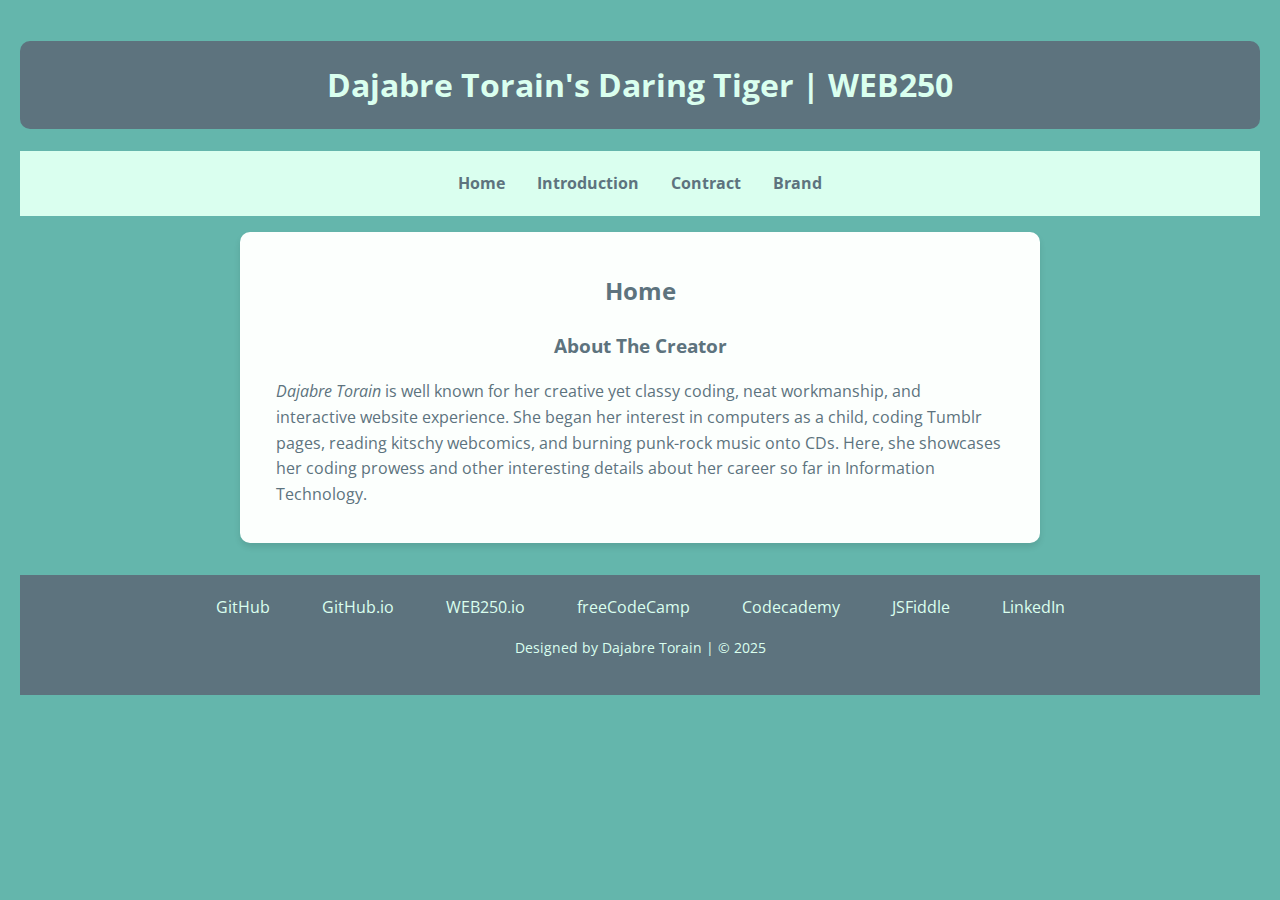
<file: index.html>
<!DOCTYPE html>
<html lang="en">

<head>
  <meta http-equiv="Content-Type" content="text/html; charset=UTF-8">
  <meta name="description" content="Index/Home">
  <meta name="keywords" content="HTML, CSS, JavaScript">
  <meta name="author" content="Dajabre Torain">
  <meta name="viewport" content="width=device-width, initial-scale=1.0">

  <!--  Link to CSS file(s) -->
  <link rel="stylesheet" href="styles/default.css">

  <title> Dajabre Torain's Daring Tiger | WEB250 | Home</title>

  <!-- Dynamic header/footer JS -->
  <script src="scripts/headfoot250.js" defer></script>

  <!-- Accumulus Validator -->
  <script src="https://lint.page/kit/880bd5.js" crossorigin="anonymous"></script>
</head>

<body>
      <header></header>

  <main>
    <section id="about">
      <header>
        <h2>Home</h2>
        <h3>About The Creator</h3>
      </header>
      <p>
        <em>Dajabre Torain</em> is well known for her creative yet classy coding,
        neat workmanship, and interactive website experience.
        She began her interest in computers as a child, coding Tumblr pages,
        reading kitschy webcomics, and burning punk-rock music onto CDs.
        Here, she showcases her coding prowess and other interesting details about her
        career so far in Information Technology.
      </p>
    </section>
  </main>

   <footer></footer>
</body>
</html>
</file>
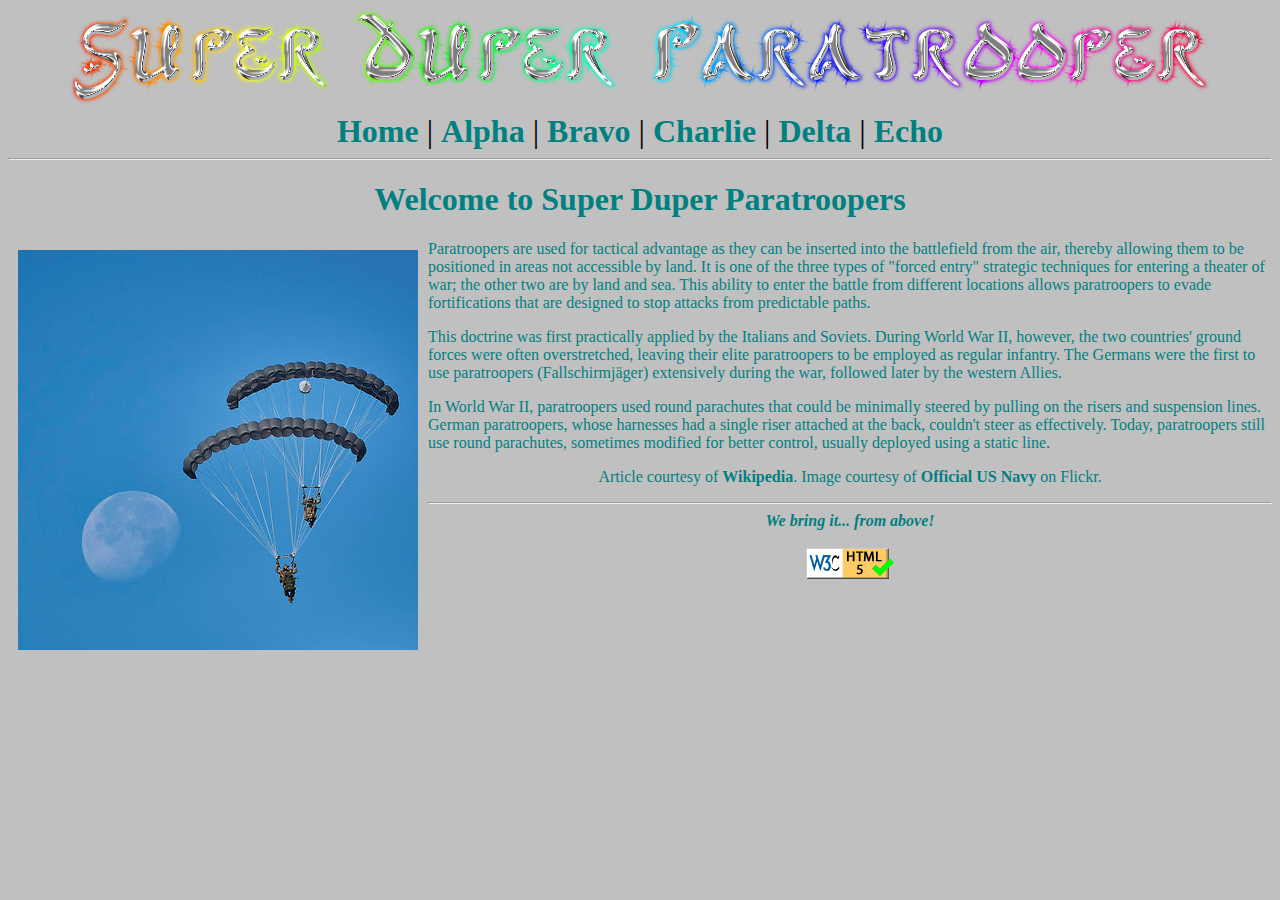
<file: multipage_sites/superduper_static/index.htm>
<!DOCTYPE html>
<html lang="en">
<head>
    <meta charset="UTF-8">
    <title>Super Duper Paratrooper Page</title>
    <link rel="stylesheet" href="styles.css">
</head>

<body>

<header>
    <a href="index.html">
        <img class="linkedimage" src="images/sdp_banner.png" alt="Super Duper Paratrooper Banner">
    </a>
    <br>

    <nav>
        <a href="index.html">Home</a> |
        <a href="alpha.htm">Alpha</a> |
        <a href="bravo.htm">Bravo</a> |
        <a href="charlie.htm">Charlie</a> |
        <a href="delta.htm">Delta</a> |
        <a href="echo.htm">Echo</a>
    </nav>
</header>

<hr>

<h1>Welcome to Super Duper Paratroopers</h1>

<p>
    <img class="one" src="images/parachutist1.jpg" alt="Paratrooper descending with parachute">
    Paratroopers are used for tactical advantage as they can be inserted into the battlefield from the air,
    thereby allowing them to be positioned in areas not accessible by land. It is one of the three types of
    "forced entry" strategic techniques for entering a theater of war; the other two are by land and sea.
    This ability to enter the battle from different locations allows paratroopers to evade fortifications
    that are designed to stop attacks from predictable paths.
</p>

<p>
    This doctrine was first practically applied by the Italians and Soviets. During World War II, however,
    the two countries' ground forces were often overstretched, leaving their elite paratroopers to be
    employed as regular infantry. The Germans were the first to use paratroopers (Fallschirmjäger)
    extensively during the war, followed later by the western Allies.
</p>

<p>
    In World War II, paratroopers used round parachutes that could be minimally steered by pulling on the
    risers and suspension lines. German paratroopers, whose harnesses had a single riser attached at the
    back, couldn't steer as effectively. Today, paratroopers still use round parachutes, sometimes modified
    for better control, usually deployed using a static line.
</p>

<p class="credits">
    Article courtesy of <a href="https://wikipedia.org">Wikipedia</a>.  
    Image courtesy of <a href="https://www.flickr.com/photos/usnavy/">Official US Navy</a> on Flickr.
</p>

<hr>

<footer id="tagline">
    We bring it... from above!
    <br><br>
    <a href="https://validator.w3.org/check?uri=referer">
        <img src="images/valid_html5.gif" alt="Valid HTML 5 badge"
             height="31" width="88" style="border:0;">
    </a>
</footer>

</body>
</html>
</file>
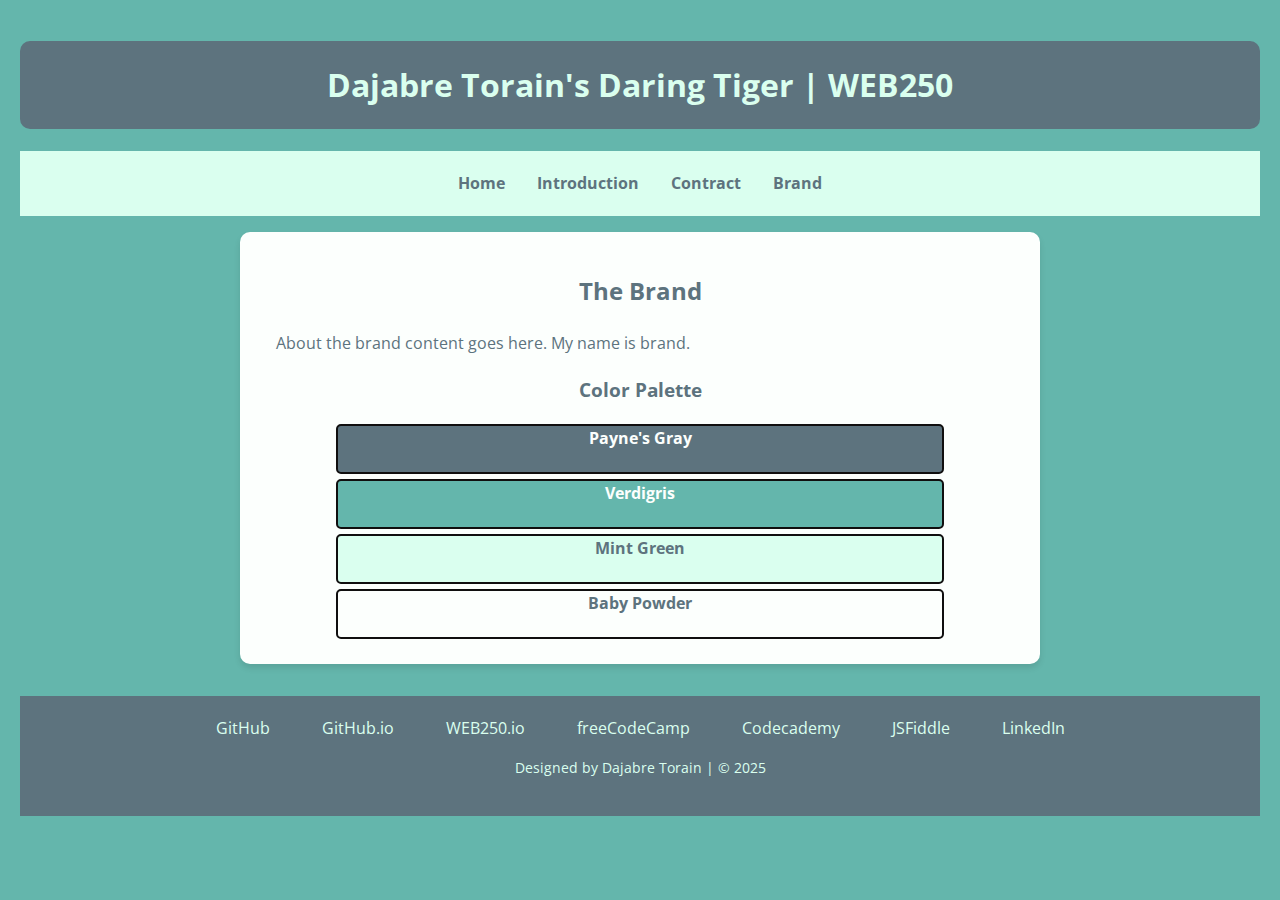
<file: brand250.html>
<!DOCTYPE html>
<html lang="en">

<head>
  <meta http-equiv="Content-Type" content="text/html; charset=UTF-8">
  <meta name="description" content="Index/Home">
  <meta name="keywords" content="HTML, CSS, JavaScript">
  <meta name="author" content="Dajabre Torain">
  <meta name="viewport" content="width=device-width, initial-scale=1.0">

  <!--  Link to CSS file(s) -->
  <link rel="stylesheet" href="styles/default.css">

  <title> Dajabre Torain's Daring Tiger | WEB250 | The Brand</title>

  <!-- Dynamic header/footer JS -->
  <script src="scripts/headfoot250.js" defer></script>

  <!-- Accumulus Validator -->
  <script src="https://lint.page/kit/880bd5.js" crossorigin="anonymous"></script>

</head>

<body>
  <header></header>

  <main>
      <h2>The Brand</h2>
      <p>About the brand content goes here. My name is brand.</p>

 <h3>Color Palette</h3>
    <div class="color-palette">
      <div class="color-box" style="background-color: #5d737eff; color:#fcfffdff; border-color:#100f0f;">Payne's Gray</div>
      <div class="color-box" style="background-color: #64b6acff; color:#fcfffdff; border-color: #100f0f;">Verdigris</div>
      <div class="color-box" style="background-color: #daffefff; color:#5d737eff; border-color:#100f0f;">Mint Green</div>
      <div class="color-box" style="background-color: #fcfffdff; color:#5d737eff; border-color:#100f0f;">Baby Powder</div>
      </div>
  </main>

  <footer></footer>
  
</body>
</html>
</file>
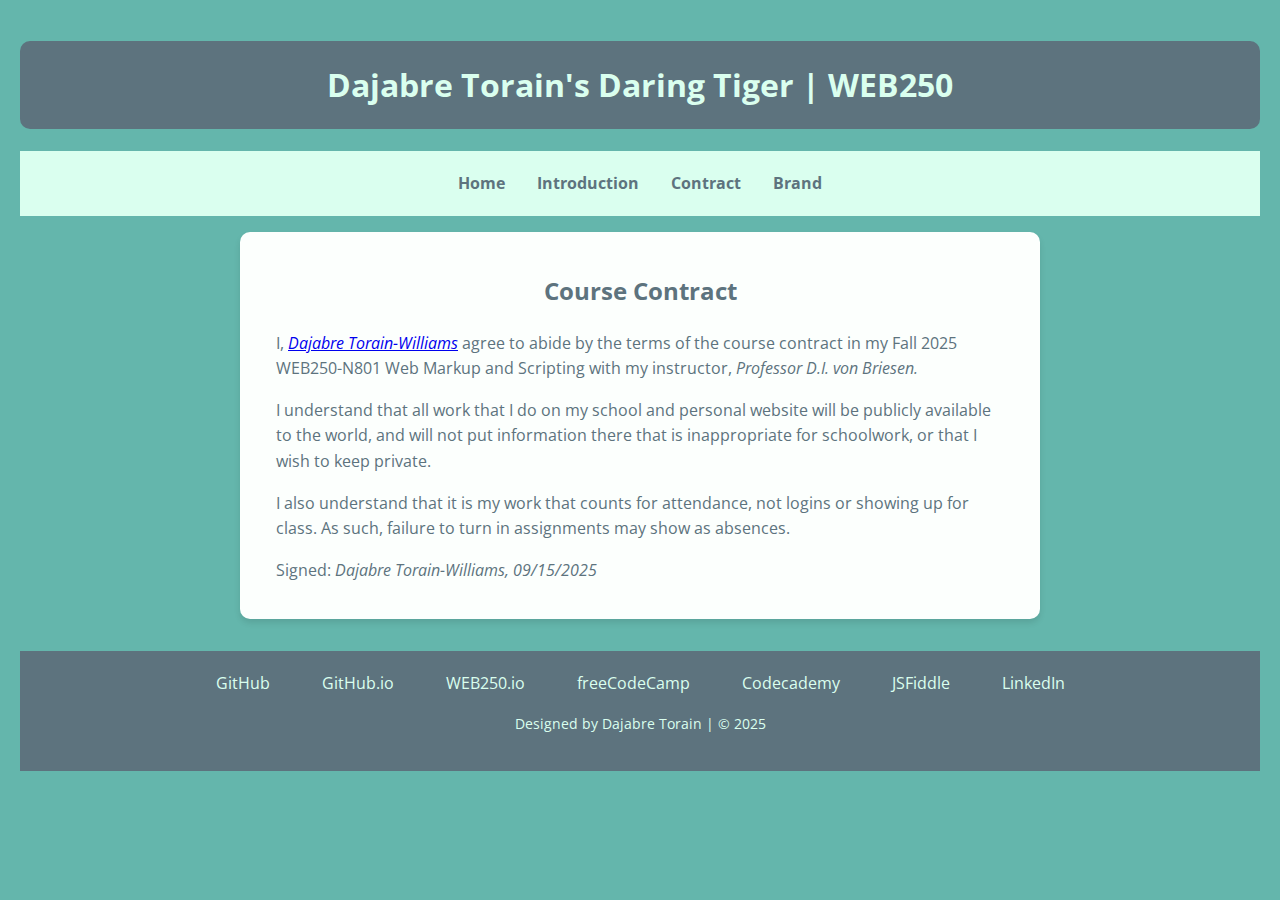
<file: contract250.html>
<!DOCTYPE html>
<html lang="en">

<head>
  <meta http-equiv="Content-Type" content="text/html; charset=UTF-8">
  <meta name="description" content="Index/Home">
  <meta name="keywords" content="HTML, CSS, JavaScript">
  <meta name="author" content="Dajabre Torain">
  <meta name="viewport" content="width=device-width, initial-scale=1.0">

  <!--  Link to CSS file(s) -->
  <link rel="stylesheet" href="styles/default.css">

  <title> Dajabre Torain's Daring Tiger | WEB250 | Course Contract </title>
  
  <!-- Dynamic header/footer JS -->
  <script src="scripts/headfoot250.js" defer></script>

  <!-- Accumulus Validator -->
  <script src="https://lint.page/kit/880bd5.js" crossorigin="anonymous"></script>
</head>

<body>
      <header></header>

  <main>
    <h2>Course Contract</h2>
    <p>
      I, <em><a href="./introduction250.html" title="Intro Link">Dajabre Torain-Williams</a></em> agree to abide by the
      terms of the course contract in my Fall 2025
      WEB250-N801 Web Markup and Scripting with my instructor, <em>Professor D.I. von Briesen.</em>
    </p>
    <p>
      I understand that all work that I do on my school and personal website will be publicly available to the
      world, and will not put information there that is inappropriate for schoolwork, or that I wish to keep private.
    </p>
    <p>I also understand that it is my work that counts for attendance, not logins or showing up for class.
      As such, failure to turn in assignments may show as absences.
    </p>
    <p>Signed: <em>Dajabre Torain-Williams, 09/15/2025</em></p>
  </main>
    
    <footer></footer>
</body>
</html>
</file>
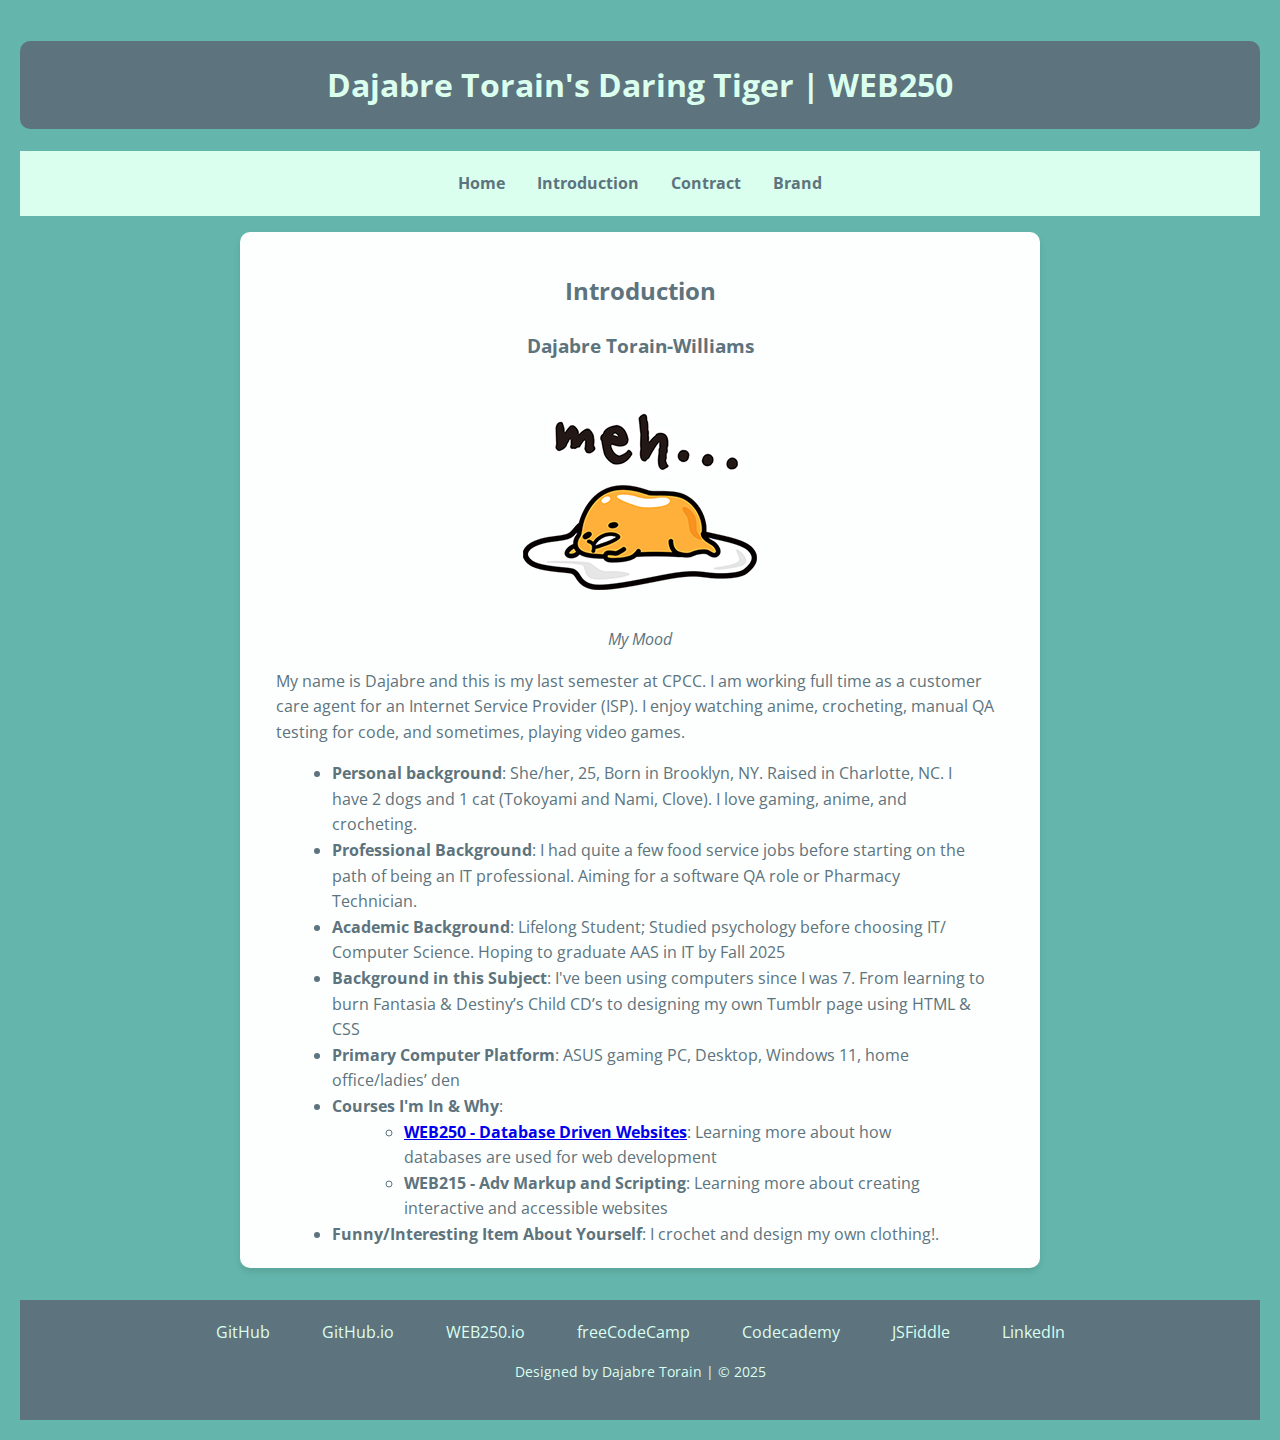
<file: introduction250.html>
<!DOCTYPE html>
<html lang="en">

<head>
  <meta http-equiv="Content-Type" content="text/html; charset=UTF-8">
  <meta name="description" content="Index/Home">
  <meta name="keywords" content="HTML, CSS, JavaScript">
  <meta name="author" content="Dajabre Torain">
  <meta name="viewport" content="width=device-width, initial-scale=1.0">

  <!--  Link to CSS file(s) -->
  <link rel="stylesheet" href="styles/default.css">

  <title> Dajabre Torain's Daring Tiger | WEB250 | Introduction</title>
  
  <!-- Dynamic header/footer JS -->
  <script src="scripts/headfoot250.js" defer></script>

  <!-- Accumulus Validator -->
  <script src="https://lint.page/kit/880bd5.js" crossorigin="anonymous"></script>
</head>

<body>
      <header></header>

  <main>
    <h2>Introduction</h2>
    <h3>Dajabre Torain-Williams</h3>

    <figure>
      <img src="images/gudetamame.png" alt="Gudetama: 'Meh'"> 
      <figcaption><em>My Mood</em></figcaption>
    </figure>

    <p>
      My name is Dajabre and this is my last semester at CPCC. I am working full time as a 
      customer care agent for an Internet Service Provider (ISP). I enjoy watching anime, 
      crocheting, manual QA testing for code, and sometimes, playing video games.
    </p>

      <ul>
        <li><strong>Personal background</strong>: She/her, 25, Born in Brooklyn, NY. Raised in Charlotte, NC.
          I have 2 dogs and 1 cat (Tokoyami and Nami, Clove). I love gaming, anime, and crocheting.</li>

        <li><strong>Professional Background</strong>: I had quite a few food service jobs before starting on the path of being an IT professional. 
            Aiming for a software QA role or Pharmacy Technician.</li>

        <li><strong>Academic Background</strong>: Lifelong Student; Studied psychology before choosing IT/ Computer Science. 
          Hoping to graduate AAS in IT by Fall 2025</li>

        <li><strong>Background in this Subject</strong>: I've been using computers since I was 7. From learning to burn Fantasia &
          Destiny’s Child CD’s to designing my own Tumblr page using HTML & CSS</li>

        <li><strong>Primary Computer Platform</strong>: ASUS gaming PC, Desktop, Windows 11, home office/ladies’ den</li>
        
        <li><strong>Courses I'm In & Why</strong>:
          <ul>
            <li><strong><a href= "./contract250.html" title="Contract">WEB250 - Database Driven Websites</a></strong>: Learning more about how databases are used for web development
            </li>
             <li><strong>WEB215 - Adv Markup and Scripting</strong>:  Learning more about creating interactive and accessible websites</li>
            </ul>
          </li>
          
          <li><strong>Funny/Interesting Item About Yourself</strong>: I crochet and design my own clothing!.</li>
      </ul>
  </main>

  <footer></footer>
</body>
</html>
</file>
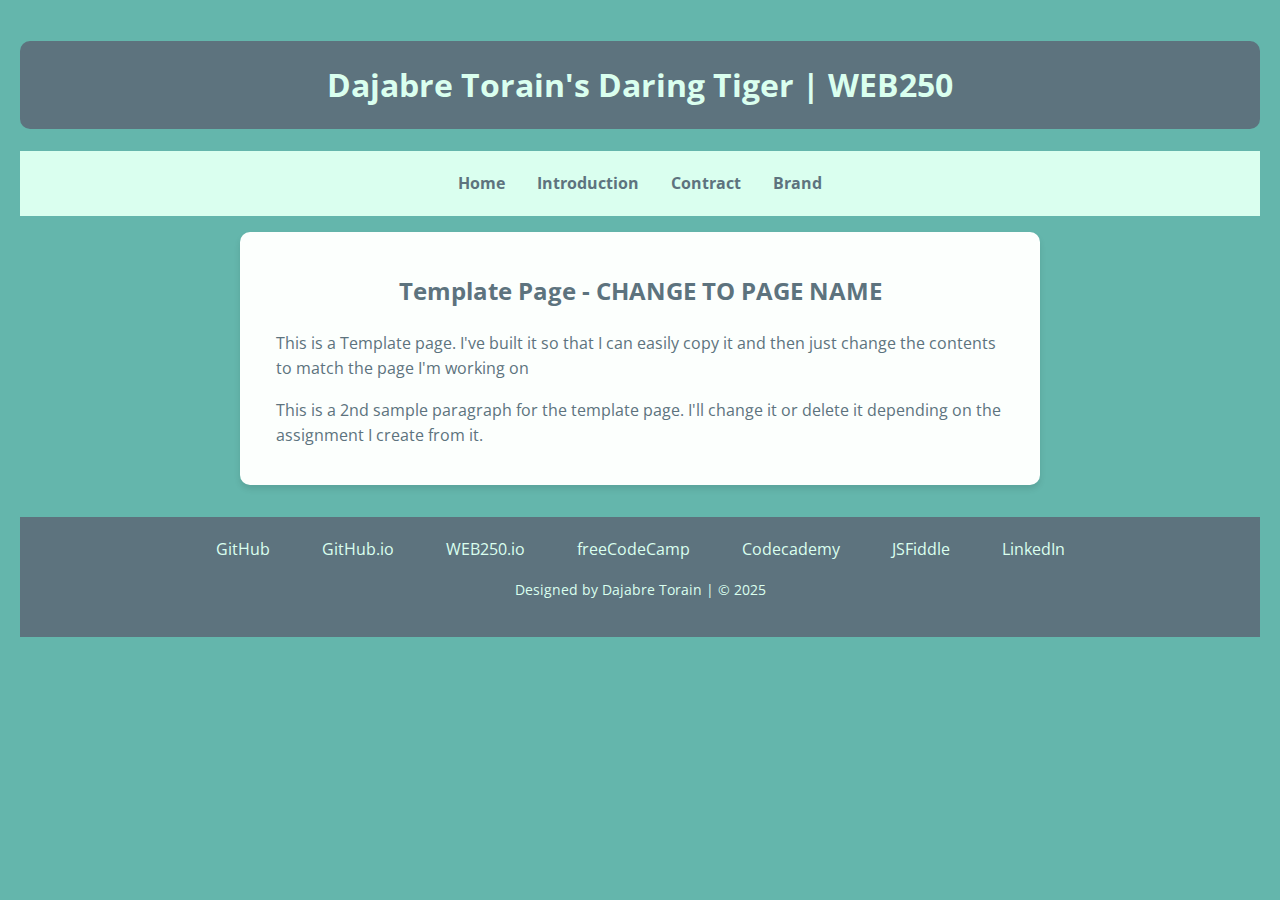
<file: template250.html>
<!DOCTYPE html>
<html lang="en">

<head>
  <meta http-equiv="Content-Type" content="text/html; charset=UTF-8">
  <meta name="description" content="Index/Home">
  <meta name="keywords" content="HTML, CSS, JavaScript">
  <meta name="author" content="Dajabre Torain">
  <meta name="viewport" content="width=device-width, initial-scale=1.0">

  <!--  Link to CSS file(s) -->
  <link rel="stylesheet" href="styles/default.css">

  <!-- Dynamic header/footer JS -->
  <script src="scripts/headfoot250.js" defer></script>

  <title> Dajabre Torain's Daring Tiger | WEB250 | Template Page - CHANGE FOR THIS PAGE </title>
  
  <!-- Accumulus Validator -->
  <script src="https://lint.page/kit/880bd5.js" crossorigin="anonymous"></script>
</head>

<body>
    <header>
        <h1>Dajabre Torain's Daring Tiger | WEB250</h1>
      <nav>
        <ul>
          <li><a href="./index.html" title="Home">Home</a></li>
          <li><a href="./introduction250.html" title="Introduction">Introduction</a></li>
          <li><a href="./contract250.html" title="My Contract">Contract</a></li>
          <li><a href="./brand250.html" title="My Brand">Brand</a></li>
        </ul>
      </nav>
    </header>
  

   <main>
    <section id = "main-header">
        <h2>Template Page - CHANGE TO PAGE NAME</h2>
    </section>
    
      <p>This is a Template page. I've built it so that I can easily copy it and
         then just change the contents to match the page I'm working on</p>

         <p>This is a 2nd sample paragraph for the template page. I'll change it 
            or delete it depending on the assignment I create from it. </p>
  </main>

  <footer>
    <div id="footer-links">
      <ul>
        <li><a href="https://github.com/Sohfahking" target="_blank" title="GitHub">GitHub</a></li>
        <li><a href="http://Sohfahking.GitHub.io" target="_blank" title="GitHub.io">GitHub.io</a></li>
        <li><a href="https://sohfahking.github.io/web115/" target="_blank" title="WEB115">WEB115.io</a></li>
        <li><a href="https://sohfahking.github.io/web215/" target="_blank" title="WEB215">WEB215.io</a></li>
        <li><a href="https://sohfahking.github.io/web250/" target="_blank" title="WEB250">WEB250.io</a></li>
        <li><a href="https://www.freecodecamp.org/DajabreTorain" target="_blank" title="freeCodeCamp">freeCodeCamp</a>
        </li>
        <li><a href="https://www.codecademy.com/profiles/DajabreTorain" target="_blank"
            title="My Codecademy">Codecademy</a></li>
        <li><a href="https://jsfiddle.net/user/DajabreTorain" target="_blank" title="JSFiddle">JSFiddle</a></li>
        <li><a href="https://www.linkedin.com/in/dajabre-torain/" target="_blank" title="LinkedIn">LinkedIn</a></li>
      </ul>
    </div>

    <p> Website Designed By Dajabre Torain | &copy;2025 </p>
  </footer>
</body>
</html>
</file>
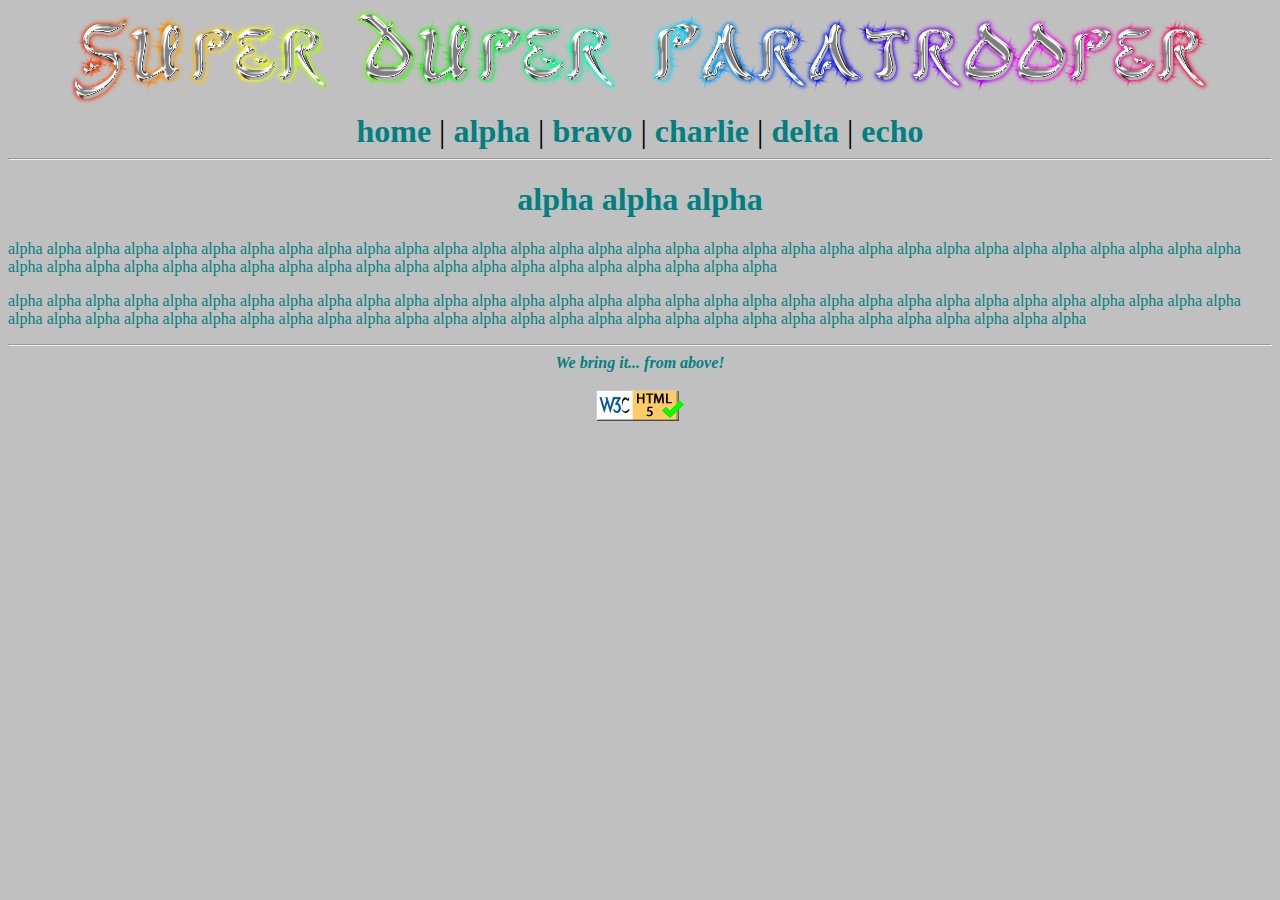
<file: multipage_sites/superduper_static/alpha.htm>
<!DOCTYPE html>
<html>
<head>
	<meta http-equiv="content-type" content="text/html;charset=UTF-8" />
	<title>super duper paratrooper page</title>
	<link rel = "stylesheet" type = "text/css" href = "styles.css" />
</head>
<body>


<header>
	<a href = "index.htm"  ><!-- this will always link the banner back to the home page -->
		<img class = "linkedimage" src = "images/sdp_banner.png" alt = "Super Duper Paratrooper" />
	</a>
	<br />
	
	<a href = "index.htm">home</a> | 
	<a href = "alpha.htm">alpha</a> | 
	<a href = "bravo.htm">bravo</a> | 
	<a href = "charlie.htm">charlie</a> | 
	<a href = "delta.htm">delta</a> | 
	<a href = "echo.htm">echo</a>
</header>

<hr />
<!-- dynamic content goes here -->

<h1>alpha alpha alpha</h1>

<p>
alpha alpha alpha alpha alpha alpha alpha alpha alpha alpha alpha alpha alpha alpha alpha alpha alpha alpha alpha alpha alpha alpha alpha alpha alpha alpha alpha alpha alpha alpha alpha alpha alpha alpha alpha alpha alpha alpha alpha alpha alpha alpha alpha alpha alpha alpha alpha alpha alpha alpha alpha alpha 
</p>
<p>
alpha alpha alpha alpha alpha alpha alpha alpha alpha alpha alpha alpha alpha alpha alpha alpha alpha alpha alpha alpha alpha alpha alpha alpha alpha alpha alpha alpha alpha alpha alpha alpha alpha alpha alpha alpha alpha alpha alpha alpha alpha alpha alpha alpha alpha alpha alpha alpha alpha alpha alpha alpha alpha alpha alpha alpha alpha alpha alpha alpha 
</p>


<hr />

<footer id = "tagline">
      		We bring it... from above!
	<br/><br/>
	<a href="http://validator.w3.org/check?uri=referer">
		<img src="images/valid_html5.gif"  alt="Valid HTML 5" 
			height="31" width="88" style="border:0px;" />

	</a>
</footer>

</body>
</html>
</file>
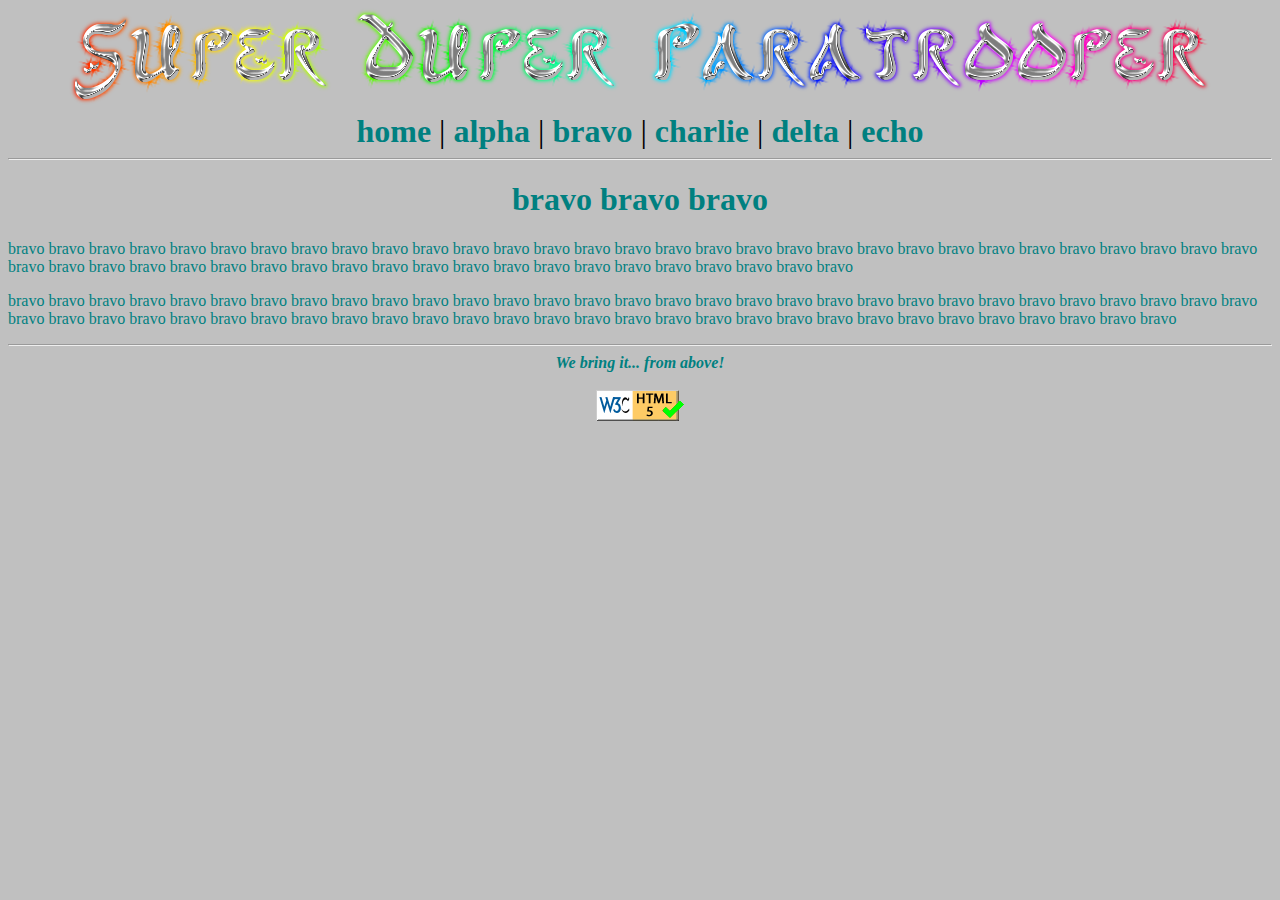
<file: multipage_sites/superduper_static/bravo.htm>
<!DOCTYPE html>
<html>
<head>
	<meta http-equiv="content-type" content="text/html;charset=UTF-8" />
	<title>super duper paratrooper page</title>
	<link rel = "stylesheet" type = "text/css" href = "styles.css" />
</head>
<body>


<header>
	<a href = "index.htm"  ><!-- this will always link the banner back to the home page -->
		<img class = "linkedimage" src = "images/sdp_banner.png" alt = "Super Duper Paratrooper" />
	</a>
	<br />
	
	<a href = "index.htm">home</a> | 
	<a href = "alpha.htm">alpha</a> | 
	<a href = "bravo.htm">bravo</a> | 
	<a href = "charlie.htm">charlie</a> | 
	<a href = "delta.htm">delta</a> | 
	<a href = "echo.htm">echo</a>
</header>

<hr />
<!-- dynamic content goes here -->

<h1>bravo bravo bravo</h1>

<p>
bravo bravo bravo bravo bravo bravo bravo bravo bravo bravo bravo bravo bravo bravo bravo bravo bravo bravo bravo bravo bravo bravo bravo bravo bravo bravo bravo bravo bravo bravo bravo bravo bravo bravo bravo bravo bravo bravo bravo bravo bravo bravo bravo bravo bravo bravo bravo bravo bravo bravo bravo bravo 
</p>
<p>
bravo bravo bravo bravo bravo bravo bravo bravo bravo bravo bravo bravo bravo bravo bravo bravo bravo bravo bravo bravo bravo bravo bravo bravo bravo bravo bravo bravo bravo bravo bravo bravo bravo bravo bravo bravo bravo bravo bravo bravo bravo bravo bravo bravo bravo bravo bravo bravo bravo bravo bravo bravo bravo bravo bravo bravo bravo bravo bravo bravo 
</p>


<hr />

<footer id = "tagline">
      		We bring it... from above!
	<br/><br/>
	<a href="http://validator.w3.org/check?uri=referer">
		<img src="images/valid_html5.gif"  alt="Valid HTML 5" 
			height="31" width="88" style="border:0px;" />

	</a>
</footer>

</body>
</html>
</file>
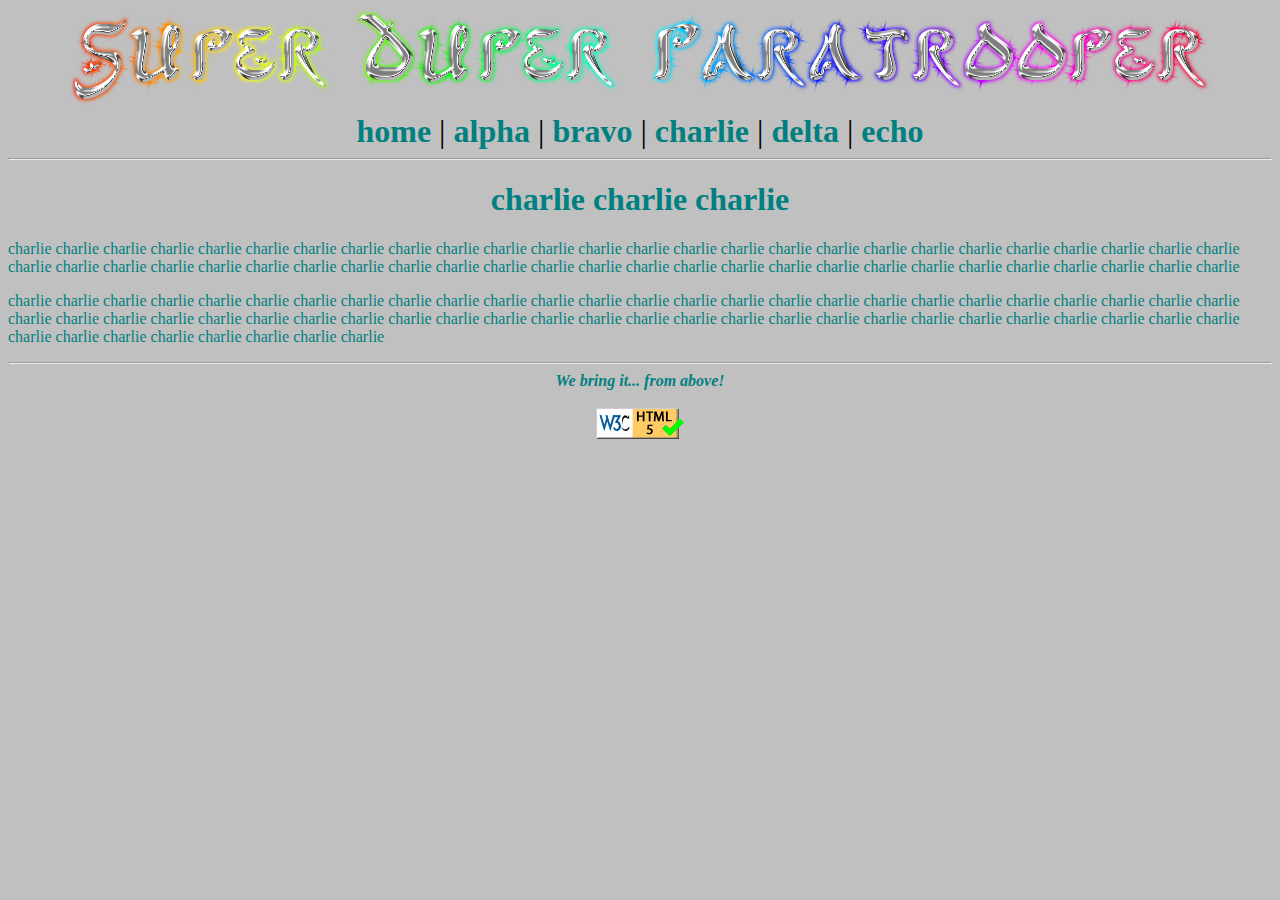
<file: multipage_sites/superduper_static/charlie.htm>
<!DOCTYPE html>
<html>
<head>
	<meta http-equiv="content-type" content="text/html;charset=UTF-8" />
	<title>super duper paratrooper page</title>
	<link rel = "stylesheet" type = "text/css" href = "styles.css" />
</head>
<body>


<header>
	<a href = "index.htm"  ><!-- this will always link the banner back to the home page -->
		<img class = "linkedimage" src = "images/sdp_banner.png" alt = "Super Duper Paratrooper" />
	</a>
	<br />
	
	<a href = "index.htm">home</a> | 
	<a href = "alpha.htm">alpha</a> | 
	<a href = "bravo.htm">bravo</a> | 
	<a href = "charlie.htm">charlie</a> | 
	<a href = "delta.htm">delta</a> | 
	<a href = "echo.htm">echo</a>
</header>

<hr />
<!-- dynamic content goes here -->

<h1>charlie charlie charlie</h1>

<p>
charlie charlie charlie charlie charlie charlie charlie charlie charlie charlie charlie charlie charlie charlie charlie charlie charlie charlie charlie charlie charlie charlie charlie charlie charlie charlie charlie charlie charlie charlie charlie charlie charlie charlie charlie charlie charlie charlie charlie charlie charlie charlie charlie charlie charlie charlie charlie charlie charlie charlie charlie charlie 
</p>
<p>
charlie charlie charlie charlie charlie charlie charlie charlie charlie charlie charlie charlie charlie charlie charlie charlie charlie charlie charlie charlie charlie charlie charlie charlie charlie charlie charlie charlie charlie charlie charlie charlie charlie charlie charlie charlie charlie charlie charlie charlie charlie charlie charlie charlie charlie charlie charlie charlie charlie charlie charlie charlie charlie charlie charlie charlie charlie charlie charlie charlie 
</p>


<hr />

<footer id = "tagline">
      		We bring it... from above!
	<br/><br/>
	<a href="http://validator.w3.org/check?uri=referer">
		<img src="images/valid_html5.gif"  alt="Valid HTML 5" 
			height="31" width="88" style="border:0px;" />

	</a>
</footer>

</body>
</html>
</file>
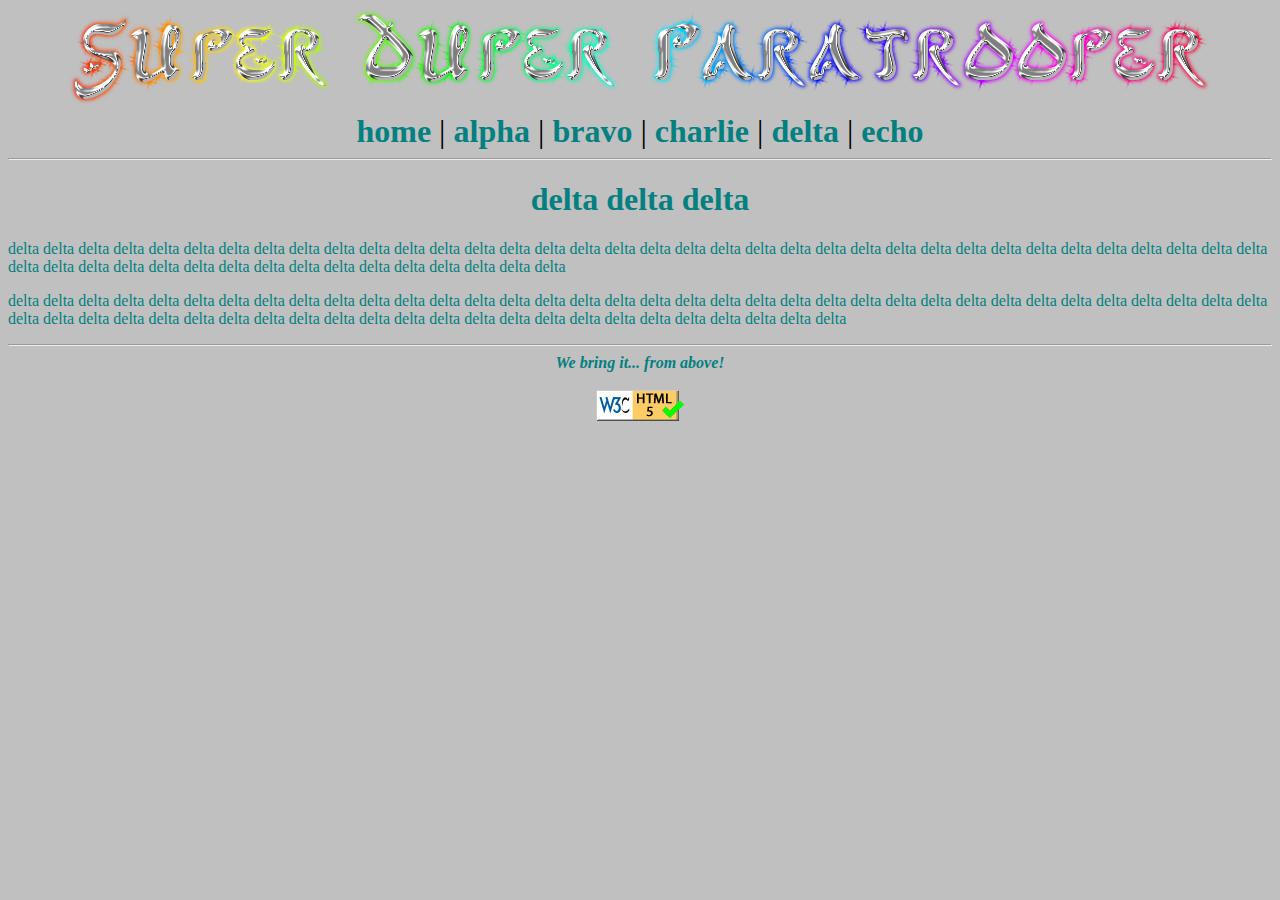
<file: multipage_sites/superduper_static/delta.htm>
<!DOCTYPE html>
<html>
<head>
	<meta http-equiv="content-type" content="text/html;charset=UTF-8" />
	<title>super duper paratrooper page</title>
	<link rel = "stylesheet" type = "text/css" href = "styles.css" />
</head>
<body>


<header>
	<a href = "index.htm"  ><!-- this will always link the banner back to the home page -->
		<img class = "linkedimage" src = "images/sdp_banner.png" alt = "Super Duper Paratrooper" />
	</a>
	<br />
	
	<a href = "index.htm">home</a> | 
	<a href = "alpha.htm">alpha</a> | 
	<a href = "bravo.htm">bravo</a> | 
	<a href = "charlie.htm">charlie</a> | 
	<a href = "delta.htm">delta</a> | 
	<a href = "echo.htm">echo</a>
</header>

<hr />
<!-- dynamic content goes here -->

<h1>delta delta delta</h1>

<p>
delta delta delta delta delta delta delta delta delta delta delta delta delta delta delta delta delta delta delta delta delta delta delta delta delta delta delta delta delta delta delta delta delta delta delta delta delta delta delta delta delta delta delta delta delta delta delta delta delta delta delta delta 
</p>
<p>
delta delta delta delta delta delta delta delta delta delta delta delta delta delta delta delta delta delta delta delta delta delta delta delta delta delta delta delta delta delta delta delta delta delta delta delta delta delta delta delta delta delta delta delta delta delta delta delta delta delta delta delta delta delta delta delta delta delta delta delta 
</p>


<hr />

<footer id = "tagline">
      		We bring it... from above!
	<br/><br/>
	<a href="http://validator.w3.org/check?uri=referer">
		<img src="images/valid_html5.gif"  alt="Valid HTML 5" 
			height="31" width="88" style="border:0px;" />

	</a>
</footer>

</body>
</html>
</file>
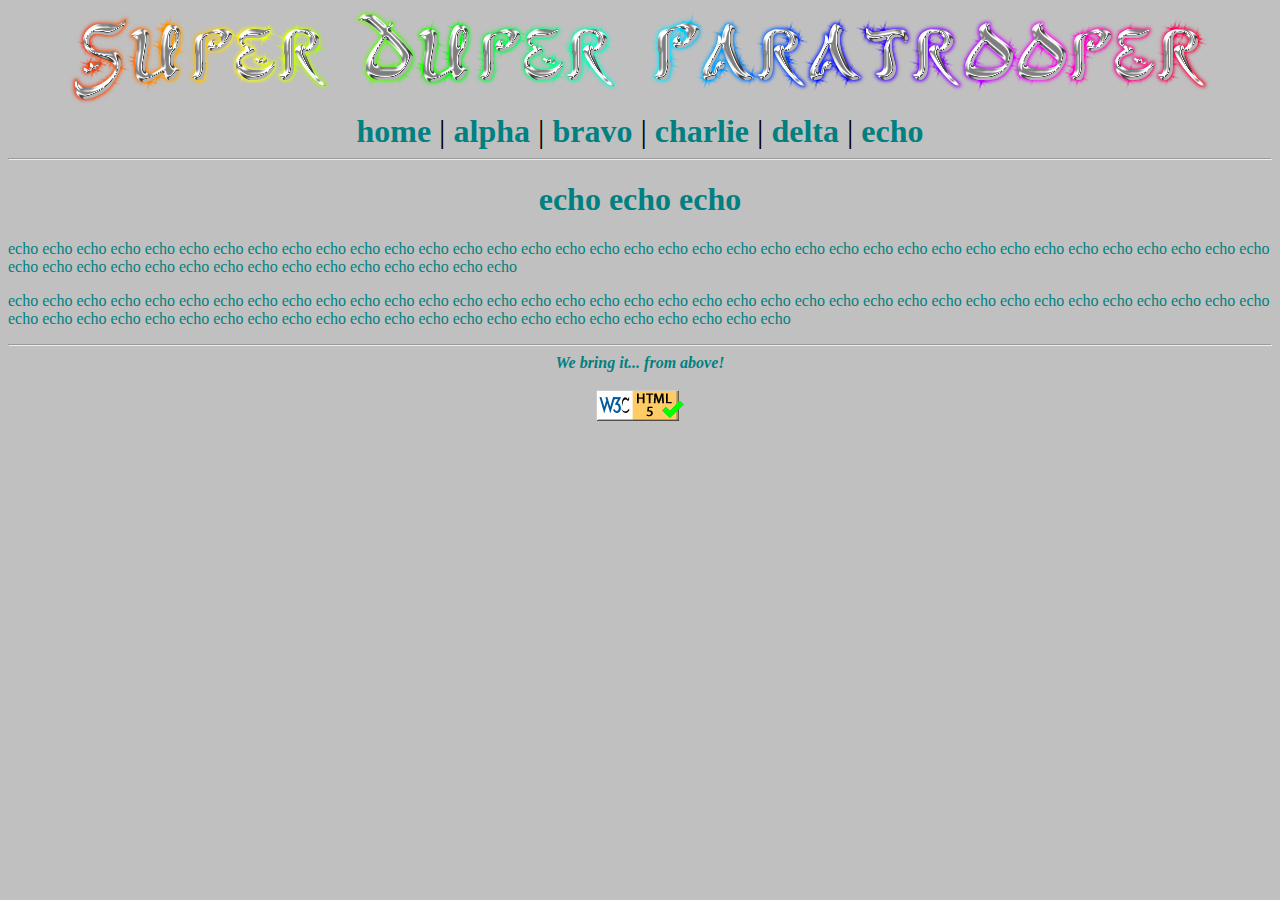
<file: multipage_sites/superduper_static/echo.htm>
<!DOCTYPE html>
<html>
<head>
	<meta http-equiv="content-type" content="text/html;charset=UTF-8" />
	<title>super duper paratrooper page</title>
	<link rel = "stylesheet" type = "text/css" href = "styles.css" />
</head>
<body>


<header>
	<a href = "index.htm"  ><!-- this will always link the banner back to the home page -->
		<img class = "linkedimage" src = "images/sdp_banner.png" alt = "Super Duper Paratrooper" />
	</a>
	<br />
	
	<a href = "index.htm">home</a> | 
	<a href = "alpha.htm">alpha</a> | 
	<a href = "bravo.htm">bravo</a> | 
	<a href = "charlie.htm">charlie</a> | 
	<a href = "delta.htm">delta</a> | 
	<a href = "echo.htm">echo</a>
</header>

<hr />
<!-- dynamic content goes here -->

<h1>echo echo echo</h1>

<p>
echo echo echo echo echo echo echo echo echo echo echo echo echo echo echo echo echo echo echo echo echo echo echo echo echo echo echo echo echo echo echo echo echo echo echo echo echo echo echo echo echo echo echo echo echo echo echo echo echo echo echo echo 
</p>
<p>
echo echo echo echo echo echo echo echo echo echo echo echo echo echo echo echo echo echo echo echo echo echo echo echo echo echo echo echo echo echo echo echo echo echo echo echo echo echo echo echo echo echo echo echo echo echo echo echo echo echo echo echo echo echo echo echo echo echo echo echo 
</p>


<hr />

<footer id = "tagline">
      		We bring it... from above!
	<br/><br/>
	<a href="http://validator.w3.org/check?uri=referer">
		<img src="images/valid_html5.gif"  alt="Valid HTML 5" 
			height="31" width="88" style="border:0px;" />

	</a>
</footer>

</body>
</html>
</file>
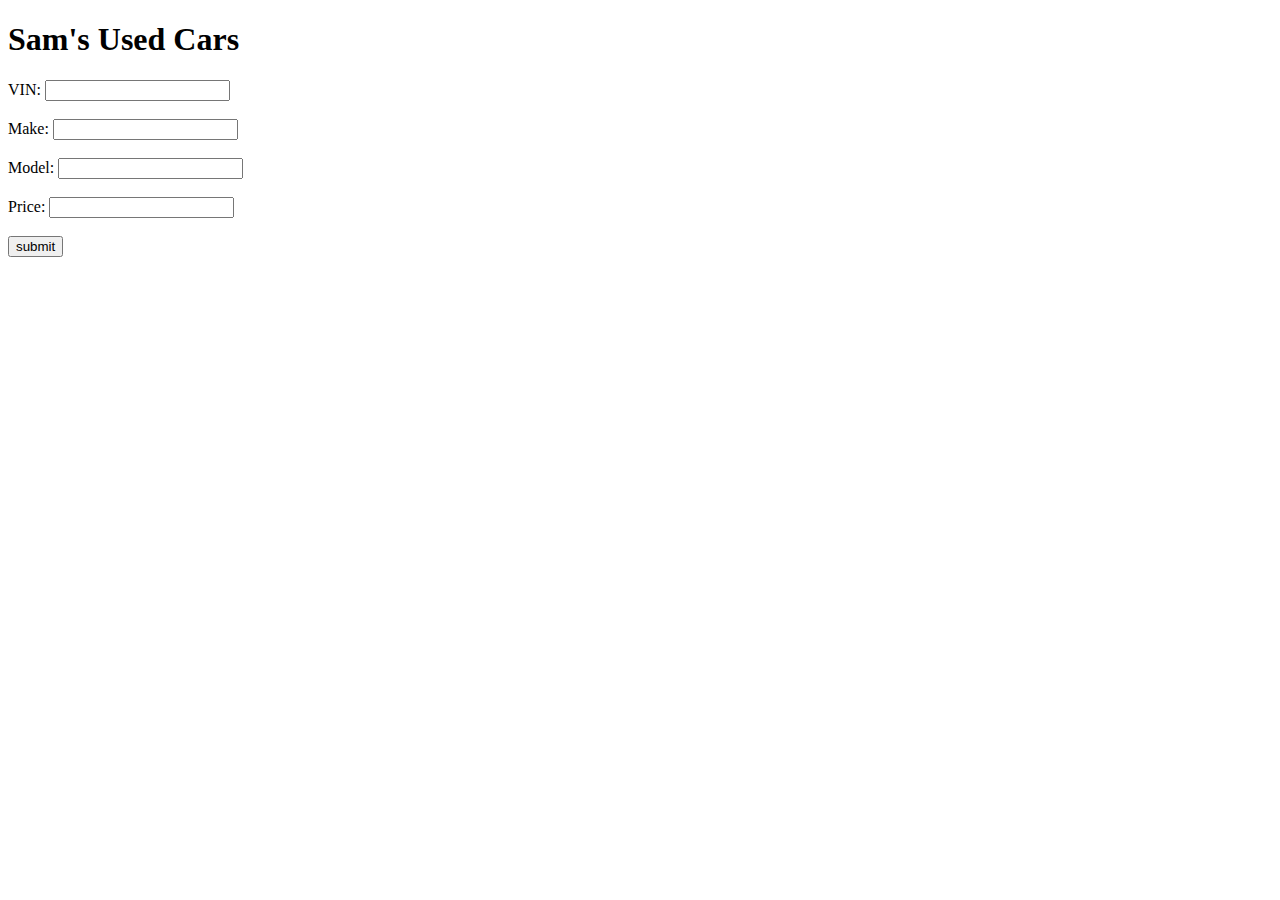
<file: joyofphp/joyphp/src/formEnterCar.htm>
﻿<!DOCTYPE html PUBLIC "-//W3C//DTD XHTML 1.0 Transitional//EN" "http://www.w3.org/TR/xhtml1/DTD/xhtml1-transitional.dtd">
<html xmlns="http://www.w3.org/1999/xhtml">

<head>
<title>Joy of PHP</title>
</head>

<body>
<h1>Sam's Used Cars
</h1>
<form action="SubmitCar.php" method="post">
	VIN: <input name="VIN" type="text" /><br />
	<br />
	Make: <input name="Make" type="text" /><br />
	<br />
	Model: <input name="Model" type="text" /><br />
	<br />
	Price: <input name="Asking_Price" type="text" /><br />
	<br />
	<input name="Submit1" type="submit" value="submit" /><br />
	&nbsp;</form>
</body>

</html>
</file>
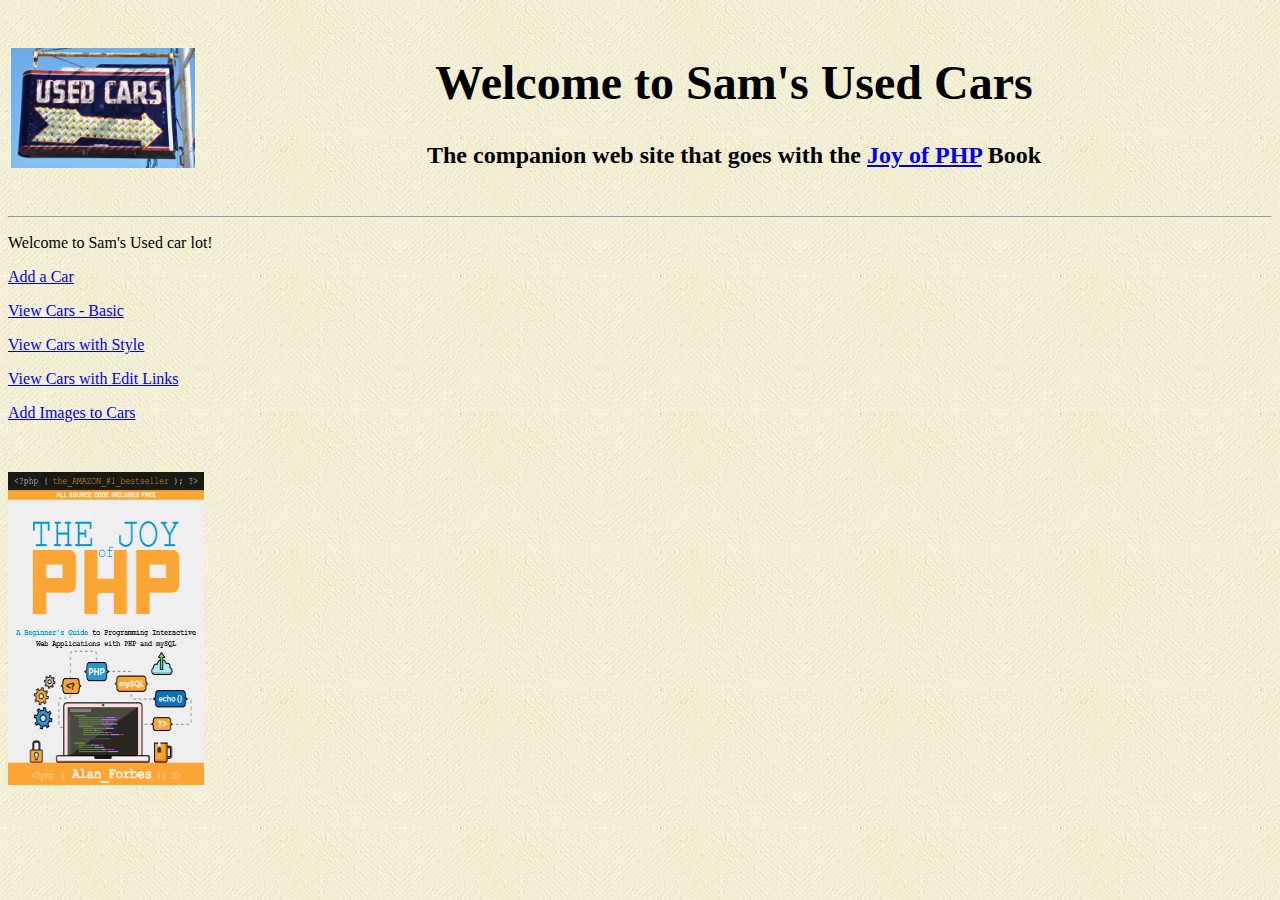
<file: joyofphp/joyphp/src/samsusedcars.html>
﻿<!DOCTYPE html PUBLIC "-//W3C//DTD XHTML 1.0 Transitional//EN" "http://www.w3.org/TR/xhtml1/DTD/xhtml1-transitional.dtd">
<html xmlns="http://www.w3.org/1999/xhtml">

<head>
<meta content="en-us" http-equiv="Content-Language" />
<meta content="text/html; charset=utf-8" http-equiv="Content-Type" />
<title>Welcome to the Joy of PHP</title>
<style type="text/css">
.auto-style1 {
	text-align: center;
}
</style>
</head>

<body background="bg.jpg">

<h2><table style="width: 100%">
	<tr>
		<td style="width: 133px">
		<img alt="Used Cars" height="120" src="usedcars.jpg" width="184" /></td>
		<td><h1 class="auto-style1">Welcome to Sam's Used Cars</h1>
		<p class="auto-style1">The companion web site that goes with the <a href="index.html">Joy 
		of PHP</a> Book</p></td>
	</tr>
</table>
</h2>
<hr />
<p>Welcome to Sam's Used car lot!</p>
<p><a href="formEnterCar.htm">Add a Car</a></p>
<p><a href="ViewCars.php">View Cars - Basic</a></p>
<p><a href="ViewCarsWithStyle.php">View Cars with Style</a> </p>
<p><a href="ViewCarsWithStyle2.php">View Cars with Edit Links</a></p>
<p><a href="ViewCarsAddImage.php">Add Images to Cars</a></p>

<p>&nbsp;</p>

<p><img alt="Joy of PHP" height="313" src="smallcover.jpg" width="196" /></p>

</body>

</html>
</file>
<file: styles/default.css>
@import url('https://fonts.googleapis.com/css?family=Open+Sans');

:root {
  /* Brand Colors */
  --paynes-gray: #5d737e;
  --verdigris: #64b6ac;
  --mint-green: #daffef;
  --baby-powder: #fcfffd;
}

/* Global Styles */
body {
  font-family: "Open Sans", sans-serif;
  text-align: center;
  background-color: var(--verdigris);
  margin: 0;
  padding: 20px;
  line-height: 1.5;
  font-size: 16px;
}

h1 {
  background-color: var(--paynes-gray);
  border-radius: 10px;
  color: var(--mint-green);
  font-weight: bold;
  padding: 20px;
}

h2, h3, h4, h5, h6 {
  color: var(--paynes-gray);
  font-weight: bold;
}

p {
  text-align: left;
  margin: 0 1rem 1rem; 
  line-height: 1.6;  
}

ul, li {
  text-align: left;
  margin: 0 1rem;
  line-height: 1.6; 
}

/* Navigation Bar */
header nav {
  background-color: var(--mint-green);
  padding: 20px;
}

header nav ul {
  display: inline-flex;
  justify-content: center;
  list-style: none;
  margin: 0;
  padding: 0;
}

header nav a {
  text-decoration: none;
  color: var(--paynes-gray);
  font-weight: bold;
  transition: color 0.3s ease;
}

header nav a:hover {
  color: var(--verdigris);
}

/*Dropdown Menus*/
.main-menu a,
.sub-menu a {
  text-decoration: none;
  color: var(--paynes-gray);
  font-weight: bold;
  transition: color 0.3s ease;
}

.main-menu li:hover > a,
.sub-menu li:hover > a {
  color: var(--verdigris);
}

/* Sub-menu hidden by default */
.sub-menu {
  display: none;
  list-style: none;
  padding-left: 10px;
}

/* Show sub-menu on parent hover */
.main-menu li:hover > .sub-menu {
  display: block;
}


/* Main Content */
main {
  box-sizing: border-box;
  background-color: var(--baby-powder);
  border-radius: 10px;
  margin: 1rem auto 2rem;
  max-width: 800px;
  padding: 20px;
  box-shadow: 0 4px 6px rgba(0, 0, 0, 0.1);
  line-height: 1.6;
  color: var(--paynes-gray);
}

main a:visited {
  color: var(--paynes-gray);
}

/* Brand Color Boxes */
.color-box {
  width: 80%;
  height: 50px;
  margin: 5px auto;
  text-align: center;
  font-weight: bold;
  border: 2px solid black;
  border-radius: 5px;
  box-sizing: border-box;
}

/* Footer */
footer {
  background-color: var(--paynes-gray);
  color: var(--mint-green);
  padding: 20px;
  text-align: center;
}

footer nav ul {
  display: flex;
  flex-wrap: wrap;
  justify-content: center;
  gap: 20px;
  list-style: none;
  padding: 0;
  margin: 0;
}

footer a {
  text-decoration: none;
  color: var(--mint-green);
  transition: color 0.3s ease;
}

footer a:hover {
  color: var(--verdigris);
}

footer p {
  margin-top: 16px;
  font-size: 14px;
  line-height: 1.6;
  text-align: center;
}
</file>
<file: multipage_sites/superduper_static/styles.css>
body
{
	color: teal;
	background-color: silver;
	font-family: tahoma;
}

h1
{
	text-align: center;
	font-family: Garamond;
}

header
{
	font-size: 200%;
	text-decoration: none;
	color: black;
}



a
{
	text-decoration: none;
	font-weight:bold;
	color: teal;
}

a:hover
{
	color: teal;
}

header, footer, .credits
{
  text-align: center;
}

img.one
{
    float: left;
    margin: 10px;
}

img.two
{
    float: right;
    margin: 10px;
}

.linkedimage
{
	border: 0px;
}

#tagline
{
	font-style:italic;
	font-weight:bold;
}
</file>
